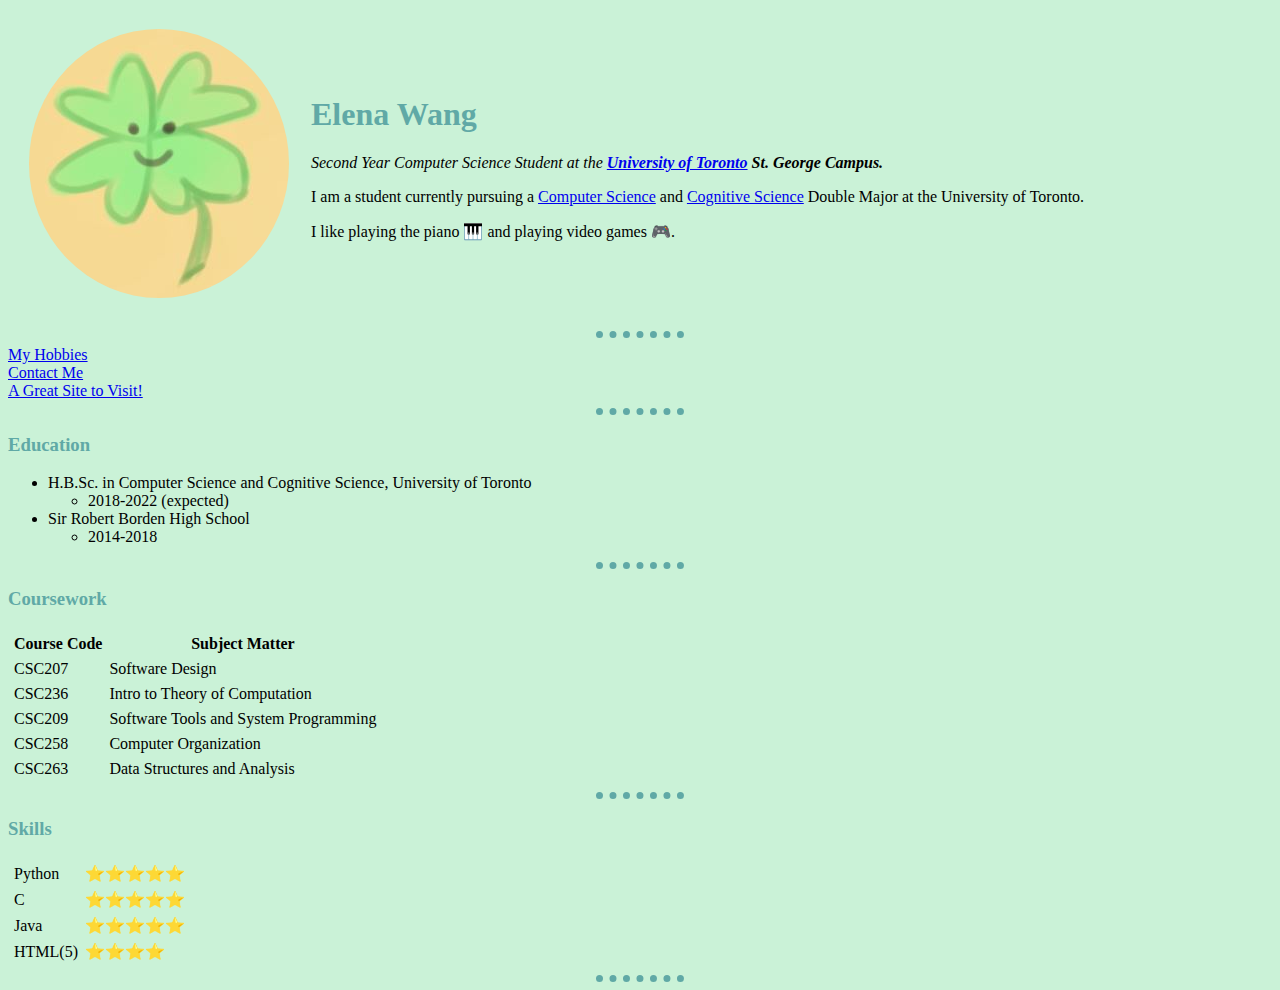
<file: index.html>
<!DOCTYPE html>
<html lang="en" dir="ltr">

<head>
  <meta charset="utf-8">
  <title>Elena's Personal Site</title>
  <link rel="stylesheet" href="css/styles.css">
</head>

<body>
  <table cellspacing="20">
    <td><img src="images/elena_photo.jpg" alt="elena profile picture"></td>
    <td>
      <h1>Elena Wang</h1>
      <p><em>Second Year Computer Science Student at the
          <strong><a href="https://www.utoronto.ca/">University of Toronto</a> St.
            George Campus.</strong></em></p>
      <p>I am a student currently pursuing a <a href="https://web.cs.toronto.edu/">Computer Science</a>
        and <a href="https://www.uc.utoronto.ca/programs-study-academic-programs-cognitive-science">Cognitive Science</a>
        Double Major at the University of Toronto. </p>
      <p>
        I like playing the piano 🎹 and playing video games 🎮.
      </p>
    </td>
  </table>
  <hr>
  <a href="hobbies.html">My Hobbies</a><br>
  <a href="contacts.html">Contact Me</a><br>
  <a href="https://www.youtube.com/watch?v=dQw4w9WgXcQ">A Great Site to Visit!</a>
  <hr>
  <h3>Education</h3>
  <ul>
    <li>H.B.Sc. in Computer Science and Cognitive Science, University of Toronto
      <ul>
        <li>2018-2022 (expected)</li>
      </ul>
    </li>
    <li>Sir Robert Borden High School
      <ul>
        <li>2014-2018</li>
      </ul>
    </li>
  </ul>
  <hr>
  <h3>Coursework</h3>
  <table cellspacing="5">
    <thead>
      <tr>
        <th>Course Code</th>
        <th>Subject Matter</th>
      </tr>
    </thead>
    <tbody>
      <tr>
        <td>CSC207</td>
        <td>Software Design</td>
      </tr>
        <td>CSC236</td>
        <td>Intro to Theory of Computation</td>
      <tr>
        <td>CSC209</td>
        <td>Software Tools and System Programming</td>
      </tr>
      <tr>
        <td>CSC258</td>
        <td>Computer Organization</td>
      </tr>
      <tr>
        <td>CSC263</td>
        <td>Data Structures and Analysis</td>
      </tr>
    </tbody>
  </table>
  <hr>
  <h3>Skills</h3>
  <table cellspacing="5">
    <tr>
      <td>Python</td>
      <td>⭐⭐⭐⭐⭐</td>
    </tr>
    <tr>
      <td>C</td>
      <td>⭐⭐⭐⭐⭐</td>
    </tr>
    <tr>
      <td>Java</td>
      <td>⭐⭐⭐⭐⭐</td>
    </tr>
    <tr>
      <td>HTML(5)</td>
      <td>⭐⭐⭐⭐</td>
    </tr>
  </table>
  <hr>
</body>

</html>
</file>
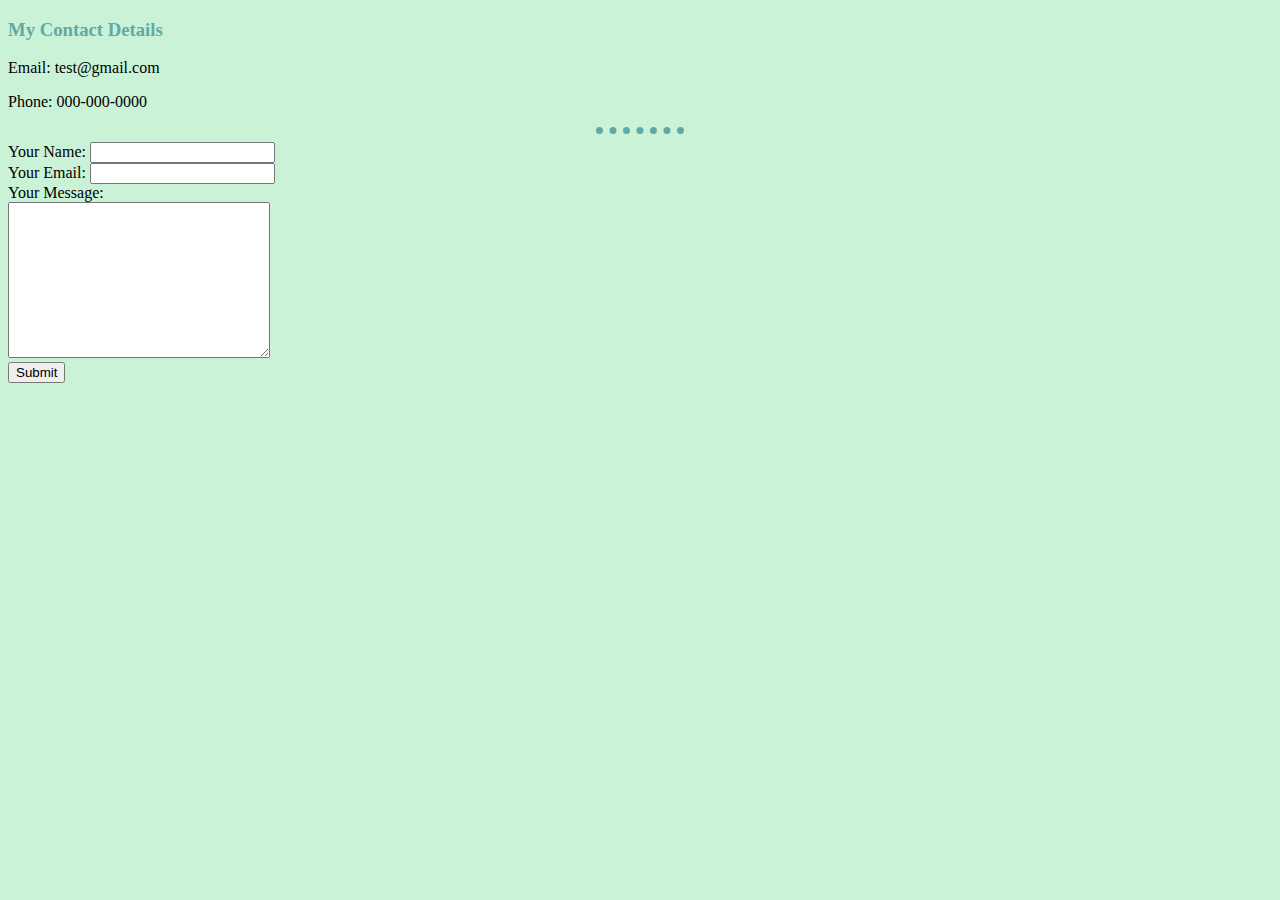
<file: contacts.html>
<!DOCTYPE html>
<html lang="en" dir="ltr">
  <head>
    <meta charset="utf-8">
    <title>Contact Elena</title>
    <link rel="stylesheet" href="css/styles.css">
  </head>
  <body>
    <h3>My Contact Details</h3>
    <p>Email: test@gmail.com</p>
    <p>Phone: 000-000-0000</p>
    <hr>
    <form action="mailto:test@gmail.com" method="post" enctype="text/plain">
      <label>Your Name:</label>
      <input type="text" name="yourName"><br>
      <label>Your Email:</label>
      <input type="email" name="yourEmail" value=""><br>
      <label>Your Message:</label><br>
      <textarea name="yourMessage" rows="10" cols="30"></textarea><br>
      <input type="submit">
    </form>
  </body>
</html>
</file>
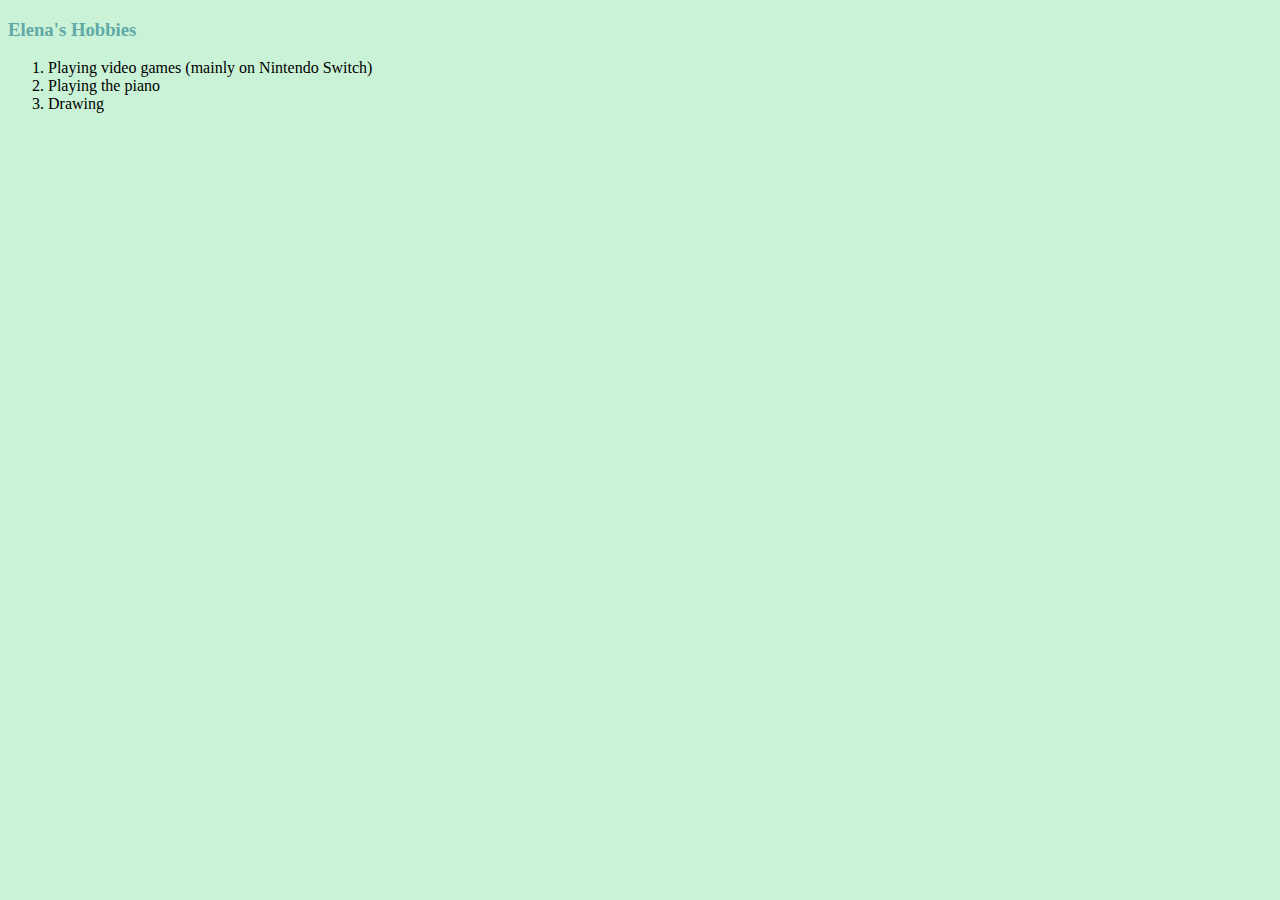
<file: hobbies.html>
<!DOCTYPE html>
<html lang="en" dir="ltr">
  <head>
    <meta charset="utf-8">
    <title>My Hobbies</title>
    <link rel="stylesheet" href="css/styles.css">
  </head>
  <body>
    <h3>Elena's Hobbies</h3>
    <ol>
      <li>Playing video games (mainly on Nintendo Switch)</li>
      <li>Playing the piano</li>
      <li>Drawing</li>
    </ol>
  </body>
</html>
</file>
<file: css/styles.css>
body {
  background-color: #CAF2D7;
}

img {
  border-radius: 100%;
}

hr {
  border-color: #60A9A6;
  border-width: 7px;
  border-style: none;
  border-top-style: dotted;
  width: 7%;
}

h1 {
  color: #60A9A6;
}

h3 {
  color: #60A9A6;
}
</file>
